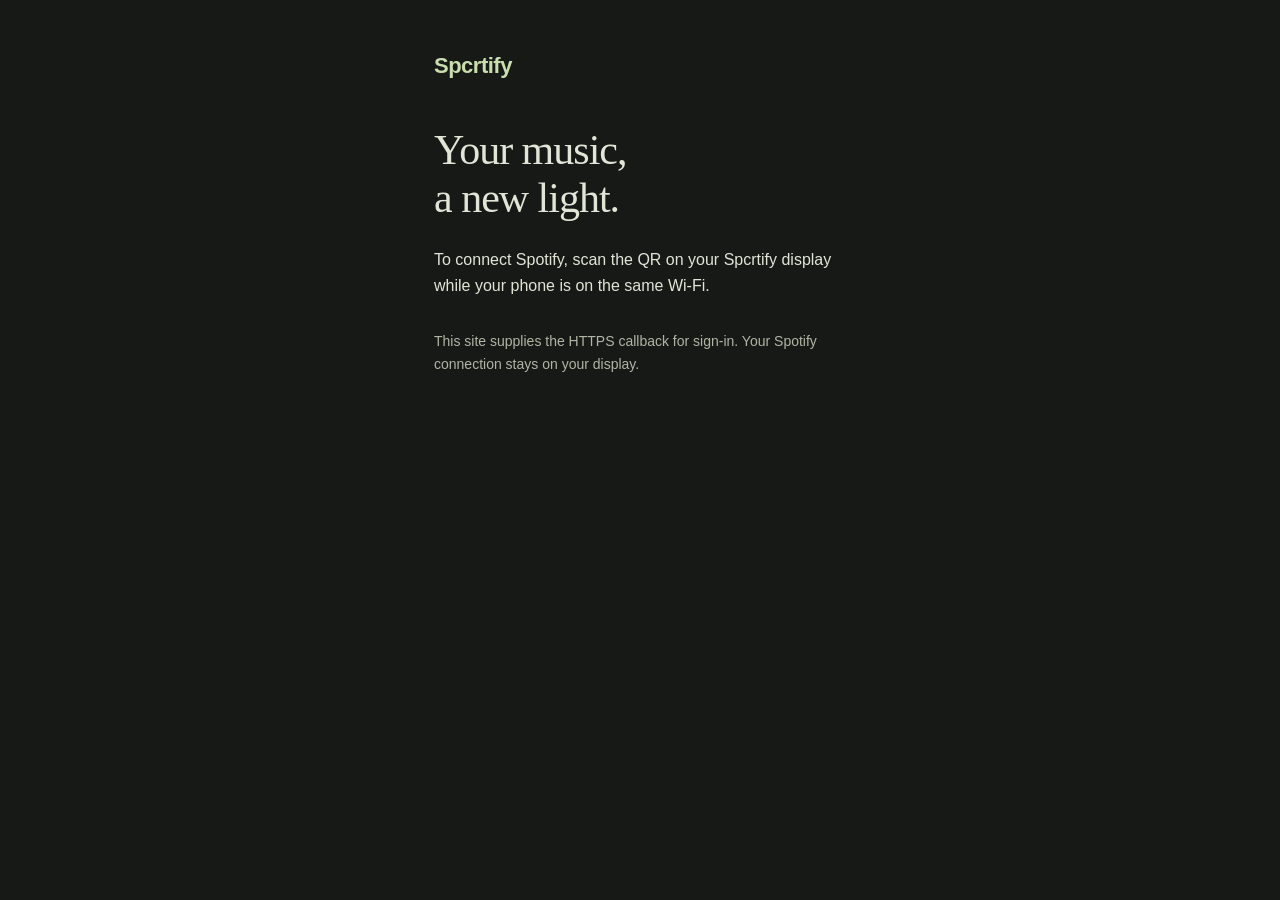
<file: callback-site/index.html>
<!doctype html><html lang="en"><head><meta charset="utf-8"><meta name="viewport" content="width=device-width, initial-scale=1"><meta name="referrer" content="no-referrer"><title>Spcrtify</title><link rel="stylesheet" href="style.css"></head><body><main><p class="brand">Spcrtify</p><h1>Your music,<br>a new light.</h1><p>To connect Spotify, scan the QR on your Spcrtify display while your phone is on the same Wi-Fi.</p><p class="footnote">This site supplies the HTTPS callback for sign-in. Your Spotify connection stays on your display.</p></main></body></html>
</file>
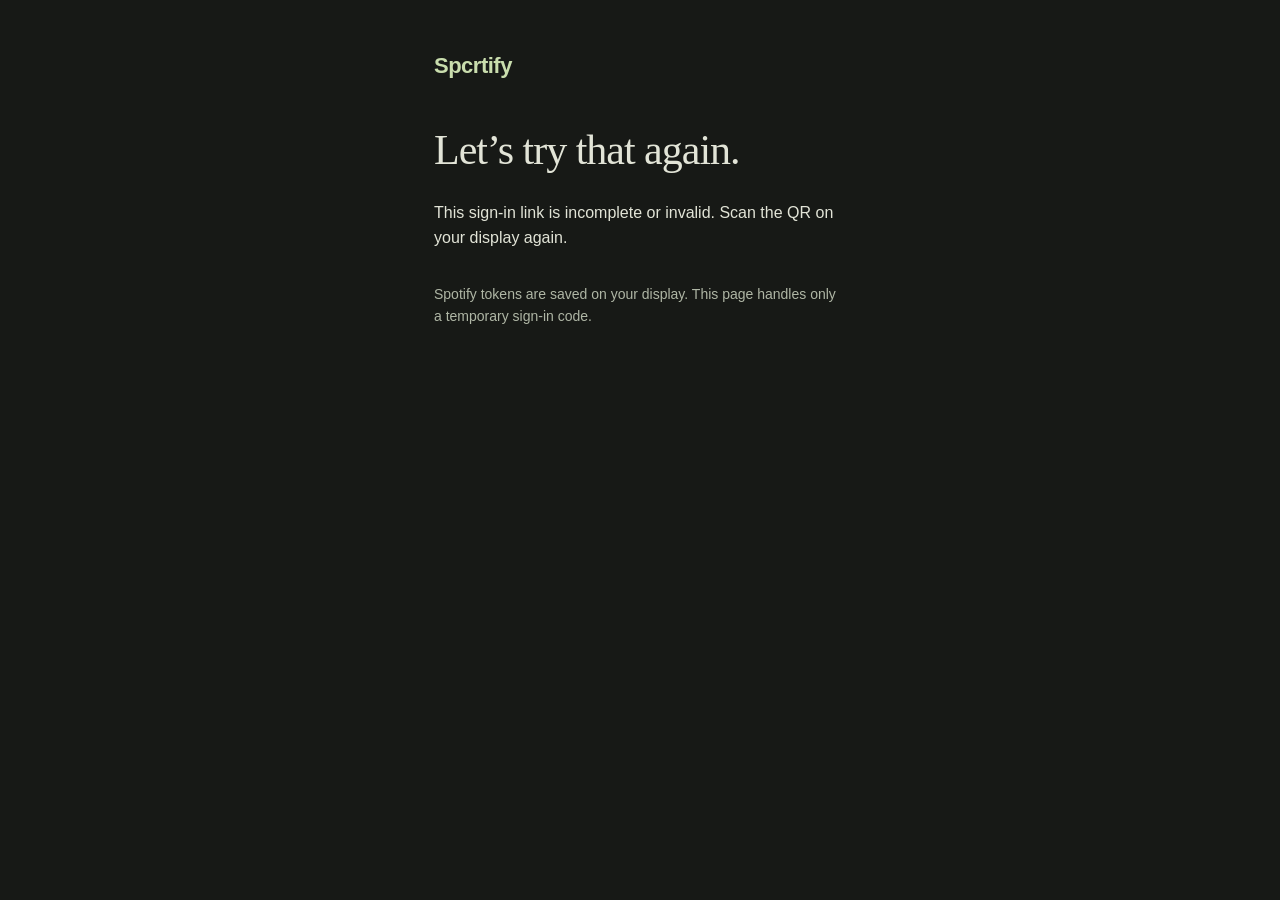
<file: callback-site/callback.html>
<!doctype html>
<html lang="en">
<head>
  <meta charset="utf-8">
  <meta name="viewport" content="width=device-width, initial-scale=1">
  <meta name="referrer" content="no-referrer">
  <meta http-equiv="Content-Security-Policy" content="default-src 'none'; script-src 'self'; style-src 'self'; connect-src 'none'; base-uri 'none'; form-action 'none'">
  <title>Return to your display · Spcrtify</title>
  <link rel="stylesheet" href="style.css">
  <script src="callback.js" defer></script>
</head>
<body>
  <main>
    <p class="brand">Spcrtify</p>
    <h1 id="heading">One last step.</h1>
    <p id="message">Return to your display to finish connecting Spotify.</p>
    <a id="return-link" class="button" hidden rel="noreferrer">Return to Spcrtify</a>
    <p id="wifi-note" class="note" hidden>Keep this phone on the same Wi-Fi as your display. If your browser asks to open a local address, allow it.</p>
    <p class="footnote">Spotify tokens are saved on your display. This page handles only a temporary sign-in code.</p>
    <noscript><p>Enable JavaScript to finish sign-in, then scan the display again.</p></noscript>
  </main>
</body>
</html>
</file>
<file: callback-site/style.css>
:root{color-scheme:dark;--bg:#171916;--cream:#e2e4d7;--muted:#afb6a5;--accent:#c9ddad;--line:#526046}*{box-sizing:border-box}body{margin:0;background:var(--bg);color:var(--cream);font:16px/1.6 Arial,Helvetica,sans-serif}main{width:min(460px,100%);margin:0 auto;padding:48px 24px}.brand{color:var(--accent);letter-spacing:-.5px;font-size:22px;font-weight:700;margin:0 0 44px}h1{font:400 42px/1.13 Georgia,serif;letter-spacing:-1px;margin:0 0 25px}p{margin:0 0 22px}.note,.footnote{color:var(--muted);font-size:14px}.footnote{margin-top:32px}button,.button{display:block;border:0;border-radius:5px;padding:15px 18px;background:var(--accent);color:#1c2815;width:100%;font:600 16px Arial,sans-serif;text-align:center;text-decoration:none;cursor:pointer}button:disabled{opacity:.5;cursor:default}button:focus-visible,a:focus-visible,input:focus-visible,summary:focus-visible{outline:2px solid var(--cream);outline-offset:4px}details{margin:25px 0}summary{cursor:pointer;color:var(--muted);font-size:14px}label{display:block;margin:18px 0 8px}input{width:100%;border:1px solid var(--line);border-radius:4px;padding:12px;color:var(--cream);background:#11170d;font:16px monospace}code{display:block;overflow-wrap:anywhere;font-size:13px;color:var(--muted);margin:8px 0 20px}.error{color:#f0b39d;font-size:14px}[hidden]{display:none!important}@media(max-width:380px){h1{font-size:36px}main{padding-top:30px}.brand{margin-bottom:30px}}
</file>
